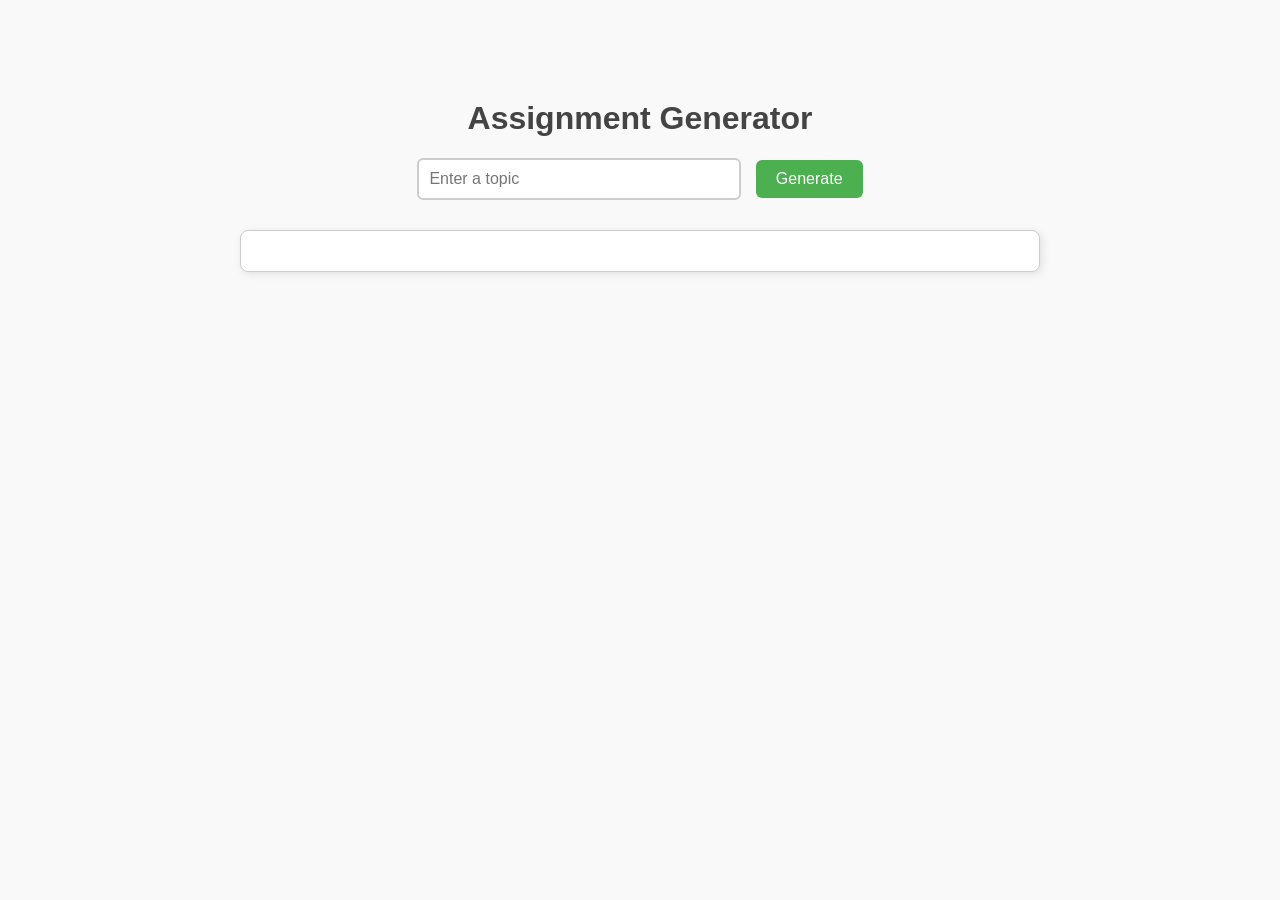
<file: AI_Assignment_generator/index.html>
<!DOCTYPE html>
<html lang="en">
<head>
    <meta charset="UTF-8">
    <meta name="viewport" content="width=device-width, initial-scale=1.0">
    <title>Assignment Generator</title>
    <link rel="stylesheet" href="style.css">
</head>
<body>

    <h1>Assignment Generator</h1>

    <input type="text" id="topicInput" placeholder="Enter a topic">

    <button onclick="generateAssignment()">Generate</button>

    <div id="output"></div>

    <script>
      async function generateAssignment() {
        const topic = document.getElementById("topicInput").value;  // ✅ fixed id

        const response = await fetch("http://127.0.0.1:5000/generate", {
          method: "POST",
          headers: {
            "Content-Type": "application/json"
          },
          body: JSON.stringify({ prompt: topic })  // ✅ send user input
        });

        const data = await response.json();
        console.log(data);
        document.getElementById("output").innerText = data.assignment;  // ✅ use correct key
      }
    </script>
</body>
</html>
</file>
<file: AI_Assignment_generator/style.css>
/* General body styling */
body {
  font-family: Arial, sans-serif;
  text-align: center;
  margin-top: 100px;
  background-color: #f9f9f9;
  color: #333;
}

/* Heading */
h1 {
  font-size: 32px;
  color: #444;
}

/* Text input */
input {
  width: 300px;
  padding: 10px;
  font-size: 16px;
  border: 2px solid #ccc;
  border-radius: 6px;
}

/* Button styling */
button {
  padding: 10px 20px;
  font-size: 16px;
  margin-left: 10px;
  cursor: pointer;
  border: none;
  border-radius: 6px;
  background-color: #4CAF50;
  color: white;
  transition: 0.3s;
}

button:hover {
  background-color: #45a049;
}

/* Output box */
#output {
  margin-top: 30px;
  font-size: 18px;
  white-space: pre-wrap;
  background: #fff;
  padding: 20px;
  width: 60%;
  margin-left: auto;
  margin-right: auto;
  border: 1px solid #ccc;
  border-radius: 8px;
  box-shadow: 2px 2px 8px rgba(0,0,0,0.1);
}
</file>
